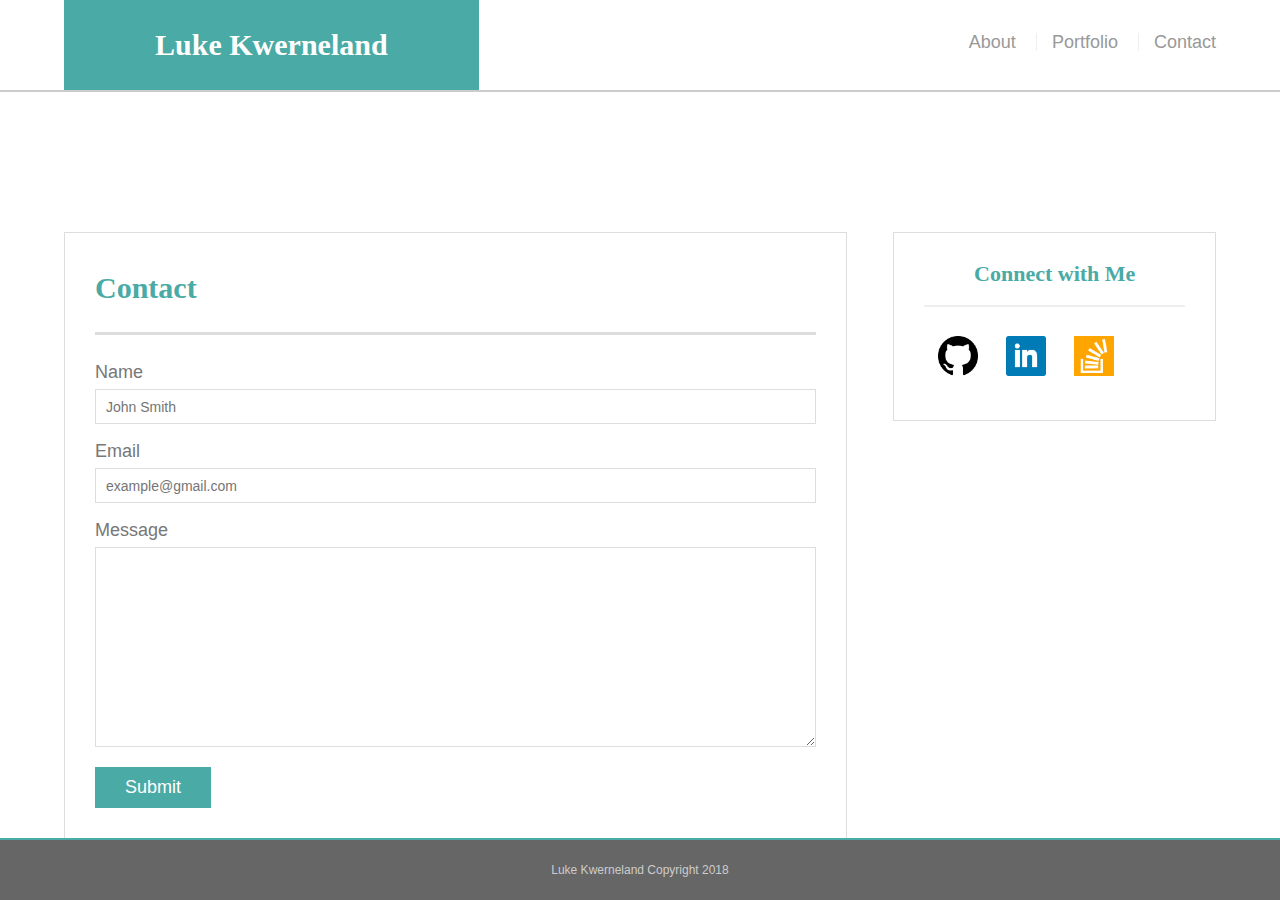
<file: contact.html>
<!DOCTYPE html>
<html lang="en">
<head>
    <meta charset="UTF-8"><meta name="viewport" content="width=device-width, initial-scale=1.0">
    <title>Contact | Luke Kwerneland</title>
  <link rel="stylesheet" type="text/css" href="Assets/css/reset.css">
  <link rel="stylesheet" type="text/css" href="Assets/css/style.css">

</head>

<body>
        <header id="masthead">
                <div class="container">
                  <a href="index.html" id="logo">Luke Kwerneland</a>
                  <nav>
                    <a href="index.html">About</a>
                    <a href="portfolio.html">Portfolio</a>
                    <a href="contact.html">Contact</a>
                  </nav>
                </div>
              </header>
        
        <br><br><br>

        <div id="main-container" class="container">
                <section class="main-section">
                  <h1>Contact</h1>
                  <form id="contact-form">
                    <ul>
                      <li>
                        <label for="name">Name</label>
                        <input type="text" id="name" name="name" placeholder="John Smith" required="required">
                      </li>
                      <li>
                        <label for="email">Email</label>
                        <input type="email" id="email" name="email" placeholder="example@gmail.com" required="required">
                      </li>
                      <li>
                        <label for="message">Message</label>
                        <textarea id="message" name="message" required="required"></textarea>
                      </li>
                    </ul>
                    <input type="submit">
                  </form>
                </section>
                <section class="sidebar">
                  <div id="connect">
                    <h2>Connect with Me</h2>
                    <div class="Git">
                        <a href = "https://github.com/Milehighjedi" target="_blank"><img src="Assets/images/github.jpg" style="float:left;width:40px;height:40px;"></a>
                    </div>
                    <div class="LinkdIn">
                        <a href= "https://www.linkedin.com/in/lucas-kwerneland-47666067/" target="blank"><img src="Assets/images/linkedin.jpg" style="float:left;width:40px;height:40px;"></a>
                    </div>
                    <div class="SlackOverflow">
                        <a href= "https://stackexchange.com/users/12683533/milehighjedi" target="blank"><img src="Assets/images/stackoverflow.jpg" style="float:left;width:40px;height:40px;"></a>
                  </div>
                </section>
              </div>
              <div>
                  <footer class="footer">
                      <h6>Luke Kwerneland Copyright 2018</h6>
                  </footer>
              </div>
            </body>
            </html>
</file>
<file: Assets/css/style.css>
body {
    font-family: Arial, "Helvetica Neue", Helvetica, sans-serif;
    font-size: 18px;
    line-height: 34px;
    color: #777;
    background:  url(https://image.freepik.com/free-psd/white-wood-texture-background-design_1022-75.jpg);
  }
  * {
    box-sizing: border-box;
  }
  /* general */
  .container {
    max-width: 90%;
    margin: 0 auto;
    clear: both;
  }
  h1,
  h2,
  h3,
  p {
    margin-bottom: 20px;
  }
  p:last-child {
    margin-bottom: 0;
  }
  h1,
  h2,
  h3 {
    font-family: Georgia, Times, "Times New Roman", serif;
    font-weight: 700;
    color: #4aaaa5;
  }
  h1 {
    padding-bottom: 20px;
    font-size: 30px;
    line-height: 49px;
    border-bottom: 3px solid #ddd;
  }
  h2,
  h3 {
    font-size: 22px;
  }

  #masthead {
    position: fixed;
    z-index: 99;
    width: 100%;
    margin: 0 0 30px;
    overflow: auto;
    color: #fff;
    background: #fff;
    border-bottom: 2px solid #ccc;
  }
  #logo {
    float: left;
    width: 36%;
    height: 90px;
    font-family: Georgia, Times, "Times New Roman", serif;
    font-size: 30px;
    font-weight: 700;
    line-height: 90px;
    color: #fff;
    text-align: center;
    text-decoration: none;
    background: #4aaaa5;
  }
  nav {
    float: right;
    margin-top: 25px;
  }
  nav a {
    display: inline-block;
    padding-left: 15px;
    margin-left: 15px;
    line-height: 18px;
    color: #999;
    text-decoration: none;
    border-left: 1px solid #efefef;
  }
  nav a:first-child {
    border-left: 0 none;
  }
  /* footer */
  footer {
    padding: 30px 0;
    clear: both;
    font-size: 12px;
    color: #fff;
    color: #ccc;
    text-align: center;
    background: #666;
    border-top: 8px solid #4aaaa5;
  }
  /* sidebar */
  .sidebar {
    float: right;
    width: 100%;
    max-width: 28%;
    padding: 30px;
    margin-bottom: 20px;
    background: #fff;
    border: 1px solid #ddd;
    align-content: center;
    text-align: center;
  }
  h3,
  .sidebar h2 {
    padding-bottom: 20px;
    margin-bottom: 15px;
    line-height: 22px;
    border-bottom: 2px solid #eee;
  }
  .Git {
    padding: 12px;
    margin: 2px;
    float: left;
}
.LinkdIn {
    padding: 12px;
    margin: 2px;
    float: left;
}
.SlackOverflow {
    padding: 12px;
    margin: 2px;
    float: left;
}
.social {
    width: 6%;
    height: 62px;
    margin-top: 8px;
    margin-right: 5px;
  }
  .social:last-child {
    margin-right: 0;
  }
  /* main */
  #main-container {
    padding-top: 130px;
  }
  .main-section {
    float: left;
    width: 100%;
    max-width: 68%;
    padding: 30px;
    margin: 0 0 40px;
    background: #fff;
    border: 1px solid #ddd;
  }
  /* portfolio page */
  .work {
    position: relative;
    float: left;
    width: 274px;
    margin: 20px 0 25px;
    overflow: auto;
  }
  .work:nth-child(even) {
    margin-right: 40px;
  }
  .work img {
    width: 100%;
    border: 0 none;
    opacity: 0.8;
  }
  .work h3 {
    position: absolute;
    bottom: 20px;
    width: 100%;
    padding: 15px;
    margin-bottom: 0;
    font-weight: 300;
    line-height: 30px;
    color: #fff;
    text-align: center;
    background: #4aaaa5;
    border-bottom: 0;
  }
  .auth-image {
    float: left;
    width: 200px;
    height: auto;
    margin-top: 10px;
    margin-right: 25px;
  }
  /* contact page */
  #contact-form ul {
    margin-bottom: 20px;
  }
  #contact-form li {
    margin-bottom: 10px;
  }
  label,
  input[type=text],
  input[type=email],
  textarea {
    display: block;
    width: 100%;
  }
  input[type=text],
  input[type=email],
  textarea {
    height: 35px;
    padding: 0 10px;
    font-size: 14px;
    border: 1px solid #ddd;
  }
  textarea {
    height: 200px;
  }
  footer {
    background-color: #666666;
    height: 30px;
    margin-top: 60px;
    border-top: solid 2px;
    border-top-color: #4aaaa5;
    justify-content: center;
    text-align: center;
    text-anchor: middle;
    display:flex;
    position: fixed;
    bottom: 0;
    left: 0;
    right: 0;
    width: 100%;
    align-items:center;
}
  input[type=submit] {
    padding: 10px 30px;
    font-size: 18px;
    color: #fff;
    cursor: pointer;
    background: #4aaaa5;
    border: 0 none;
  }
 
  @media screen and (max-width: 980px){
    #masthead {
      position: fixed;
      z-index: 99;
      width: 80%;
      margin: 10px 0 0px 85px;
      color: #fff;
      background: #fff;
      border-bottom: 2px solid #ccc;
      
    }
    
    #logo {
      float: left;
      width: 50%;
      font-family: Georgia, Times, "Times New Roman", serif;
      font-size: 30px;
      font-weight: 700;
      line-height: 100px;
      color: #fff;
      text-align: center;
      text-decoration: none;
      background: #4aaaa5;
    }
    nav {
      float: none;
      margin-top: 0px;
    }
    nav a {
      display: inline-block;
      padding-left: 15px;
      padding-top: 30px;
      margin-left: 15px;
      line-height: 18px;
      color: #999;
      text-decoration: none;
      border-left: 1px solid #efefef;
    } 
    .sidebar {
      float: right;
      width: 35%;
      height: 110px;
      max-width: 90%;
      padding: 3px;
      margin:0px 60px 90px;
      background: #fff;
      border: 1px solid #ddd;
      align-content: center;
      text-align: center;
      }
  .main-section {
    float: left;
    width: 45%;
    max-width: 90%;
    padding: 3px;
    margin: 0px 3px 0px 40px;
    background: #fff;
    border: 1px solid #ddd;      
    }
    .Git {
      padding: 0px;
      float: left;
  }
  .LinkdIn {
      padding: 0px;
      float: left;
  }
  .SlackOverflow {
      padding: 0px;
      float: left;
  } 
  }
  @media screen and (max-width: 768px){
    #masthead {
      position: fixed;
      z-index: 99;
      width: 90%;
      margin: 10px 0 0px 20px;
      color: #fff;
      background: #fff;
      border-bottom: 2px solid #ccc;
      
    }
    
    #logo {
      float: left;
      width: 50%;
      font-family: Georgia, Times, "Times New Roman", serif;
      font-size: 30px;
      font-weight: 700;
      line-height: 100px;
      color: #fff;
      text-align: center;
      text-decoration: none;
      background: #4aaaa5;
    }
    nav {
      float: none;
      margin-top: 0px;
    }
  .sidebar {
      float: left;
      width: 100%;
      height:110px;
      max-width: 90%;
      padding: 3px;
      margin:0px 25px 80px;
      background: #fff;
      border: 1px solid #ddd;
      align-content: center;
      text-align: center;
      }
  .main-section {
    float: left;
    width: 100%;
    max-width: 90%;
    padding: 30px;
    margin: 0 25px 40px;
    background: #fff;
    border: 1px solid #ddd;      
    }
    .Git {
      padding: 0px;
      float: left;
  }
  .LinkdIn {
      padding: 0px;
      float: left;
  }
  .SlackOverflow {
      padding: 0px;
      float: left;
  }
  nav a {
    display: inline-block;
    padding-left: 15px;
    padding-top: 30px;
    margin-left: 15px;
    line-height: 18px;
    color: #999;
    text-decoration: none;
    border-left: 1px solid #efefef;
  } 
  .work {
    position: relative;
    float: left;
    width: 274px;
    margin: 10px 0 10px;
    overflow: auto;
  }
  .work:nth-child(even) {
    margin-right: 20px;
  }
  .work img {
    width: 60%;
    border: 0 none;
    opacity: 0.8;
  }
  .work h3 {
    position: absolute;
    bottom: 20px;
    width: 60%;
    padding: 15px;
    margin-bottom: 0;
    font-weight: 300;
    line-height: 30px;
    color: #fff;
    text-align: center;
    background: #4aaaa5;
    border-bottom: 0;
  }
  .auth-image {
    float: left;
    width: 80px;
    height: auto;
    margin-top: 10px;
    margin-right: 5px;
    display:flex;
    flex-wrap: wrap 
  } 
  }
  @media screen and (max-width: 640px){
    #masthead {
      position: fixed;
      z-index: 99;
      width: 80%;
      margin: 0;
      margin-left: 10%;
      align-content: center;
      text-align: center;
      overflow:auto;
      color: #fff;
      background: #fff;
      border-bottom: 2px solid #ccc;
    }
    #logo {
      float: none;
      width: 80%;
      height: 50%;
      align-content: center;
      font-family: Georgia, Times, "Times New Roman", serif;
      font-size: 30px;
      font-weight: 700;
      line-height: 50%;
      color: #fff;
      text-align: center;
      text-decoration: none;
      background: #4aaaa5;
    }
  
    nav {
      float: none;
      margin-top: 25px;
    }
  .sidebar {
      float: none;
      width: 100%;
      height:110px;
      max-width: 90%;
      padding: 3px;
      margin:0px 25px 90px;
      background: #fff;
      border: 1px solid #ddd;
      align-content: center;
      text-align: center;
      }
  .main-section {
    float: none;
    width: 100%;
    max-width: 90%;
    padding: 30px;
    margin: 0 25px 40px;
    background: #fff;
    border: 1px solid #ddd;      
    }
    .Git {
      padding: 0px;
      float: left;
  }
  .LinkdIn {
      padding: 0px;
      float: left;
  }
  .SlackOverflow {
      padding: 0px;
      float: left;
  }
  .work {
    position: relative;
    float: none;
    width: 574px;
    margin: 10px 0 10px;
    overflow: auto;
  }
  .work:nth-child(even) {
    margin-right: 10px;
  }
  .work img {
    width: 60%;
    border: 0 none;
    opacity: 0.8;
  }
  .work h3 {
    position: absolute;
    bottom: 20px;
    width: 60%;
    padding: 15px;
    margin-bottom: 0;
    font-weight: 300;
    line-height: 30px;
    color: #fff;
    text-align: center;
    background: #4aaaa5;
    border-bottom: 0;
  }
  .auth-image {
    float: left;
    width: 80px;
    height: auto;
    margin-top: 10px;
    margin-right: 5px;
  }  
  }
</file>
